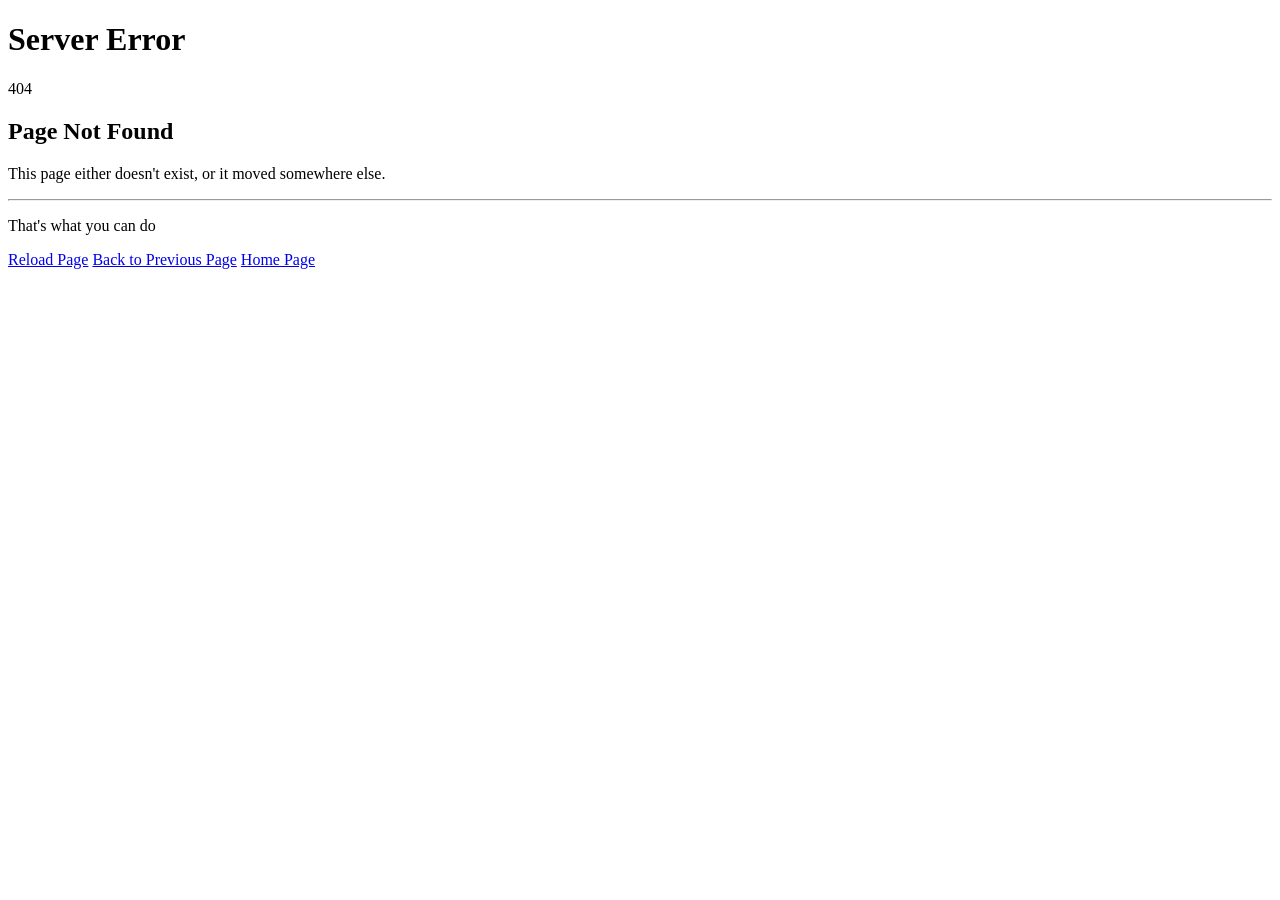
<file: assets/webfonts/fa-brands-400.html>
<!DOCTYPE html>
<html lang="en">
<head>
  <meta charset="utf-8">
  <meta http-equiv="x-ua-compatible" content="ie=edge">
  <meta name="viewport" content="width=device-width, initial-scale=1, shrink-to-fit=no">
  <title>404 Not Found</title>
  <link rel="stylesheet" href="https://desync.solutions/error_docs/styles.css">
</head>
<body>
<div class="page">
  <div class="main">
    <h1>Server Error</h1>
    <div class="error-code">404</div>
    <h2>Page Not Found</h2>
    <p class="lead">This page either doesn't exist, or it moved somewhere else.</p>
    <hr/>
    <p>That's what you can do</p>
    <div class="help-actions">
      <a href="javascript:location.reload();">Reload Page</a>
      <a href="javascript:history.back();">Back to Previous Page</a>
      <a href="../../index.html">Home Page</a>
    </div>
  </div>
</div>
</body>
</html>
</file>
